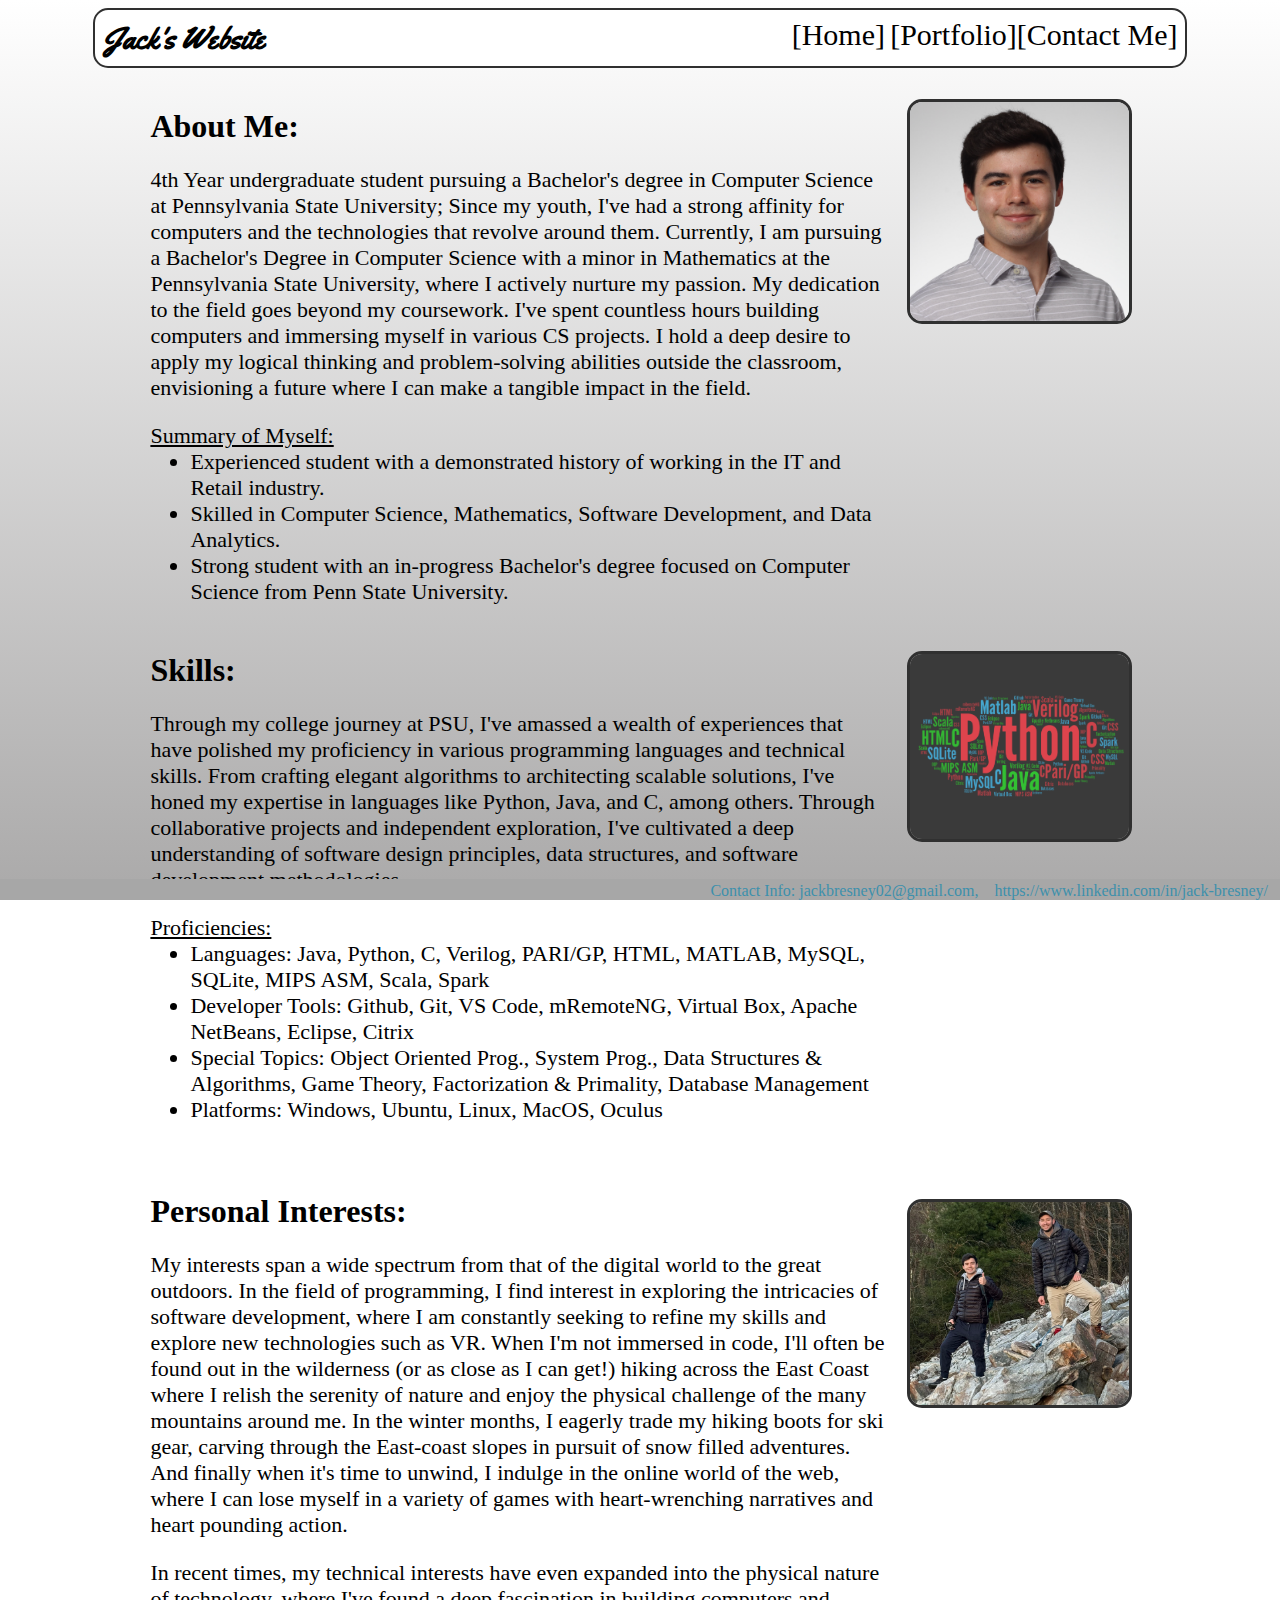
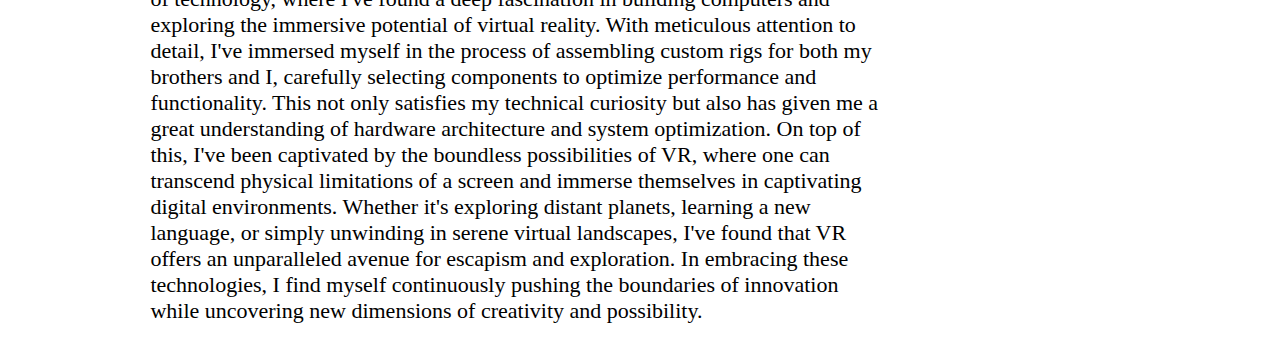
<file: index.html>
<!DOCTYPE html>
<html lang="en">
<head>
    <meta charset="UTF-8">
    <meta name="viewport" content="width=device-width, initial-scale=1.0">
    <title>Jack's Webpage: Home</title>
    <link rel="stylesheet" href="style.css">
    <link rel="preconnect" href="https://fonts.googleapis.com">
    <link rel="preconnect" href="https://fonts.gstatic.com" crossorigin>
    <link href="https://fonts.googleapis.com/css2?family=Yellowtail&display=swap" rel="stylesheet">
</head>
    <body>
        <header>
            <div class="menu_container">
                <div class="name">
                    <p class = "no_margin"><b>Jack's&nbspWebsite</b></p>
                </div>
                
                <div class="home">
                <a href="index.html">[Home]</a>
                </div>
                
                <div class="portfolio">
                <a href="portfolio.html">[Portfolio]</a>
                </div>
                
                <div class="contact">
                <a href="contact.html">[Contact&nbspMe]</a>
                </div>
                
            </div>
        </header>
        <br>
        <br>
        <div class="myContainer">
            <div class="itembox one">
                <h1>About Me:</h1>
                <p class = "bodypara">
                    4th Year undergraduate student pursuing a Bachelor's degree in Computer Science at Pennsylvania State University;

                    Since my youth, I've had a strong affinity for computers and the technologies that revolve around them. 
                    Currently, I am pursuing a Bachelor's Degree in Computer Science with a minor in Mathematics at the Pennsylvania State University, where I actively nurture my passion.

                    My dedication to the field goes beyond my coursework. I've spent countless hours building computers 
                    and immersing myself in various CS projects. I hold a deep desire to apply my logical thinking and problem-solving abilities outside the classroom, envisioning a future where I can make a tangible impact in the field.
                </p>
                <p class = "listheader"><u>Summary of Myself:</u></p>
                <ul>
                    <li>Experienced student with a demonstrated history of working in the IT and Retail industry.</li>
                    <li>Skilled in Computer Science, Mathematics, Software Development, and Data Analytics. </li>
                    <li>Strong student with an in-progress Bachelor's degree focused on Computer Science from Penn State University.</li>
                </ul>
            </div>
            <div class="itembox gridimg1"><img src="images/headshot.png" alt="Profile Picture of Jack"></div>

            <div class="itembox two">
                <h1>Skills:</h1>
                <p class = "bodypara">
                    Through my college journey at PSU, I've amassed a wealth of experiences that have polished my proficiency in 
                    various programming languages and technical skills. From crafting elegant algorithms to architecting scalable solutions, 
                    I've honed my expertise in languages like Python, Java, and C, among others. Through collaborative projects and independent exploration, 
                    I've cultivated a deep understanding of software design principles, data structures, and software development methodologies. 
                </p>
                <p class = "listheader"><u>Proficiencies:</u></p>
                <ul>
                    <li>Languages: Java, Python, C, Verilog, PARI/GP, HTML, MATLAB, MySQL, SQLite, MIPS ASM, Scala, Spark</li>
                    <li>Developer Tools: Github, Git, VS Code, mRemoteNG, Virtual Box, Apache NetBeans, Eclipse, Citrix</li>
                    <li>Special Topics: Object Oriented Prog., System Prog., Data Structures & Algorithms, Game Theory, Factorization & Primality, Database Management</li>
                    <li>Platforms: Windows, Ubuntu, Linux, MacOS, Oculus</li>
                </ul>
            </div>
            <div class="itembox gridimg2"><img src="images/Skills.png" alt="Skills word art"></div>

            <div class="itembox three">
                <h1>Personal Interests:</h1>
                <p class = "bodypara">
                    My interests span a wide spectrum from that of the digital world to the great outdoors. 
                    In the field of programming, I find interest in exploring the intricacies of software development, 
                    where I am constantly seeking to refine my skills and explore new technologies such as VR. When I'm not immersed in code, 
                    I'll often be found out in the wilderness (or as close as I can get!) hiking across the East Coast where I relish the serenity of nature
                    and enjoy the physical challenge of the many mountains around me. In the winter months, I eagerly trade my hiking boots for ski gear, 
                    carving through the East-coast slopes in pursuit of snow filled adventures. And finally when it's time to unwind, 
                    I indulge in the online world of the web, where I can lose myself in a variety of games with heart-wrenching narratives and 
                    heart pounding action.
                </p>
                <p class = "bodypara">
                    In recent times, my technical interests have even expanded into the physical nature of technology, 
                    where I've found a deep fascination in building computers and exploring the 
                    immersive potential of virtual reality. With meticulous attention to detail,
                    I've immersed myself in the process of assembling custom rigs for both my brothers and I, carefully selecting 
                    components to optimize performance and functionality. This not only satisfies
                    my technical curiosity but also has given me a great understanding of hardware architecture 
                    and system optimization. On top of this, I've been captivated by the boundless possibilities
                    of VR, where one can transcend physical limitations of a screen and immerse themselves in captivating 
                    digital environments. Whether it's exploring distant planets, learning a 
                    new language, or simply unwinding in serene virtual landscapes, I've found that VR offers 
                    an unparalleled avenue for escapism and exploration. In embracing these technologies,
                    I find myself continuously pushing the boundaries of innovation while uncovering new dimensions of creativity and possibility.
                </p>
            </div>
            <div class="itembox gridimg3"><img src="images/hiking.png" alt="Picture of Jack on a Mountain"></div>

        </div>
        <footer>
            <div class="footer">
                Contact Info: <a class="textLink" href="mailto:jackbresney02@gmail.com">jackbresney02@gmail.com,</a> &nbsp&nbsp <a class="textLink" href="https://www.linkedin.com/in/jack-bresney/">https://www.linkedin.com/in/jack-bresney/</a> &nbsp&nbsp
            </div>
        </footer>
        <script src="main.js"></script>
    </body>
</html>
</file>
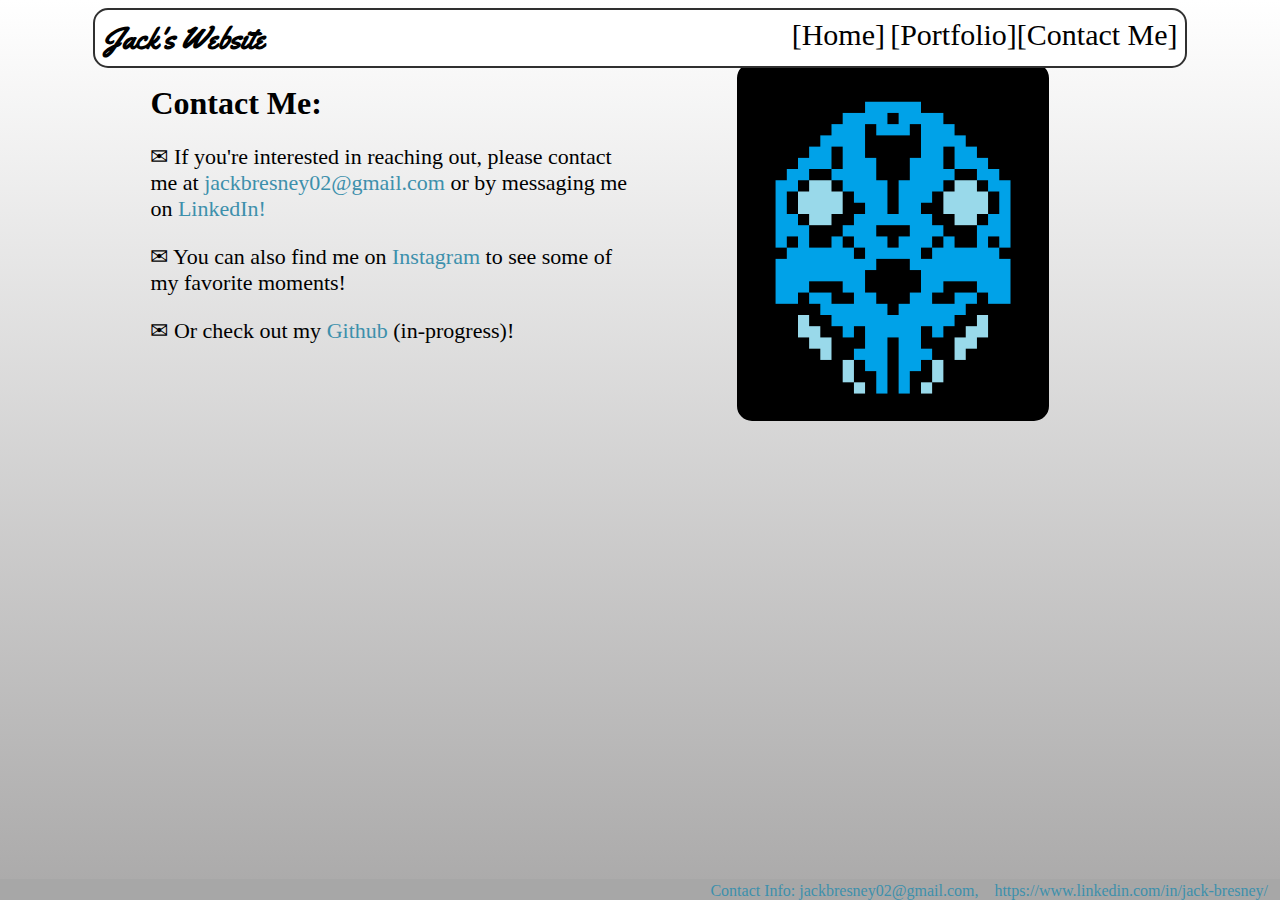
<file: contact.html>
<!DOCTYPE html>
<html lang="en">
<head>
    <meta charset="UTF-8">
    <meta name="viewport" content="width=device-width, initial-scale=1.0">
    <title>Jack's Webpage: Contact Me</title>
    <link rel="stylesheet" href="style.css">
    <link rel="preconnect" href="https://fonts.googleapis.com">
    <link rel="preconnect" href="https://fonts.gstatic.com" crossorigin>
    <link href="https://fonts.googleapis.com/css2?family=Yellowtail&display=swap" rel="stylesheet">
</head>
<body>
    <header>
        <div class="menu_container">
            <div class="name">
                <p class = "no_margin"><b>Jack's&nbspWebsite</b></p>
            </div>
            
            <div class="home">
            <a href="index.html">[Home]</a>
            </div>
            
            <div class="portfolio">
            <a href="portfolio.html">[Portfolio]</a>
            </div>
            
            <div class="contact">
            <a href="contact.html">[Contact&nbspMe]</a>
            </div>
            
        </div>
    </header>

    <div class="myContainerContact">
        <div class="itembox oneContact">
            <h1>Contact Me:</h1>
            <p class = "bodypara">
                &#9993 If you're interested in reaching out, please contact me at <a class="textLink" href="mailto:jackbresney02@gmail.com">jackbresney02@gmail.com</a> or by messaging me on <a class="textLink" href="https://www.linkedin.com/in/jack-bresney/">LinkedIn!</a>
            </p>

            <p class = "bodypara">
                &#9993 You can also find me on <a class="textLink" href="https://www.instagram.com/jack.bres/">Instagram</a> to see some of my favorite moments!
            </p>

            <p class = "bodypara">
                &#9993 Or check out my <a class="textLink" href="https://github.com/jakaals">Github</a> (in-progress)!
            </p>
        </div>

        <div class="itembox gridimg1Contact"><img class = "emblem" src="images/InsigBlue.png" alt="Personal Logo"></div>
    </div>
    
    <footer>
        <div class="footer">
            Contact Info: <a class="textLink" href="mailto:jackbresney02@gmail.com">jackbresney02@gmail.com,</a> &nbsp&nbsp <a class="textLink" href="https://www.linkedin.com/in/jack-bresney/">https://www.linkedin.com/in/jack-bresney/</a> &nbsp&nbsp
        </div>
    </footer>
</body>
</html>
</file>
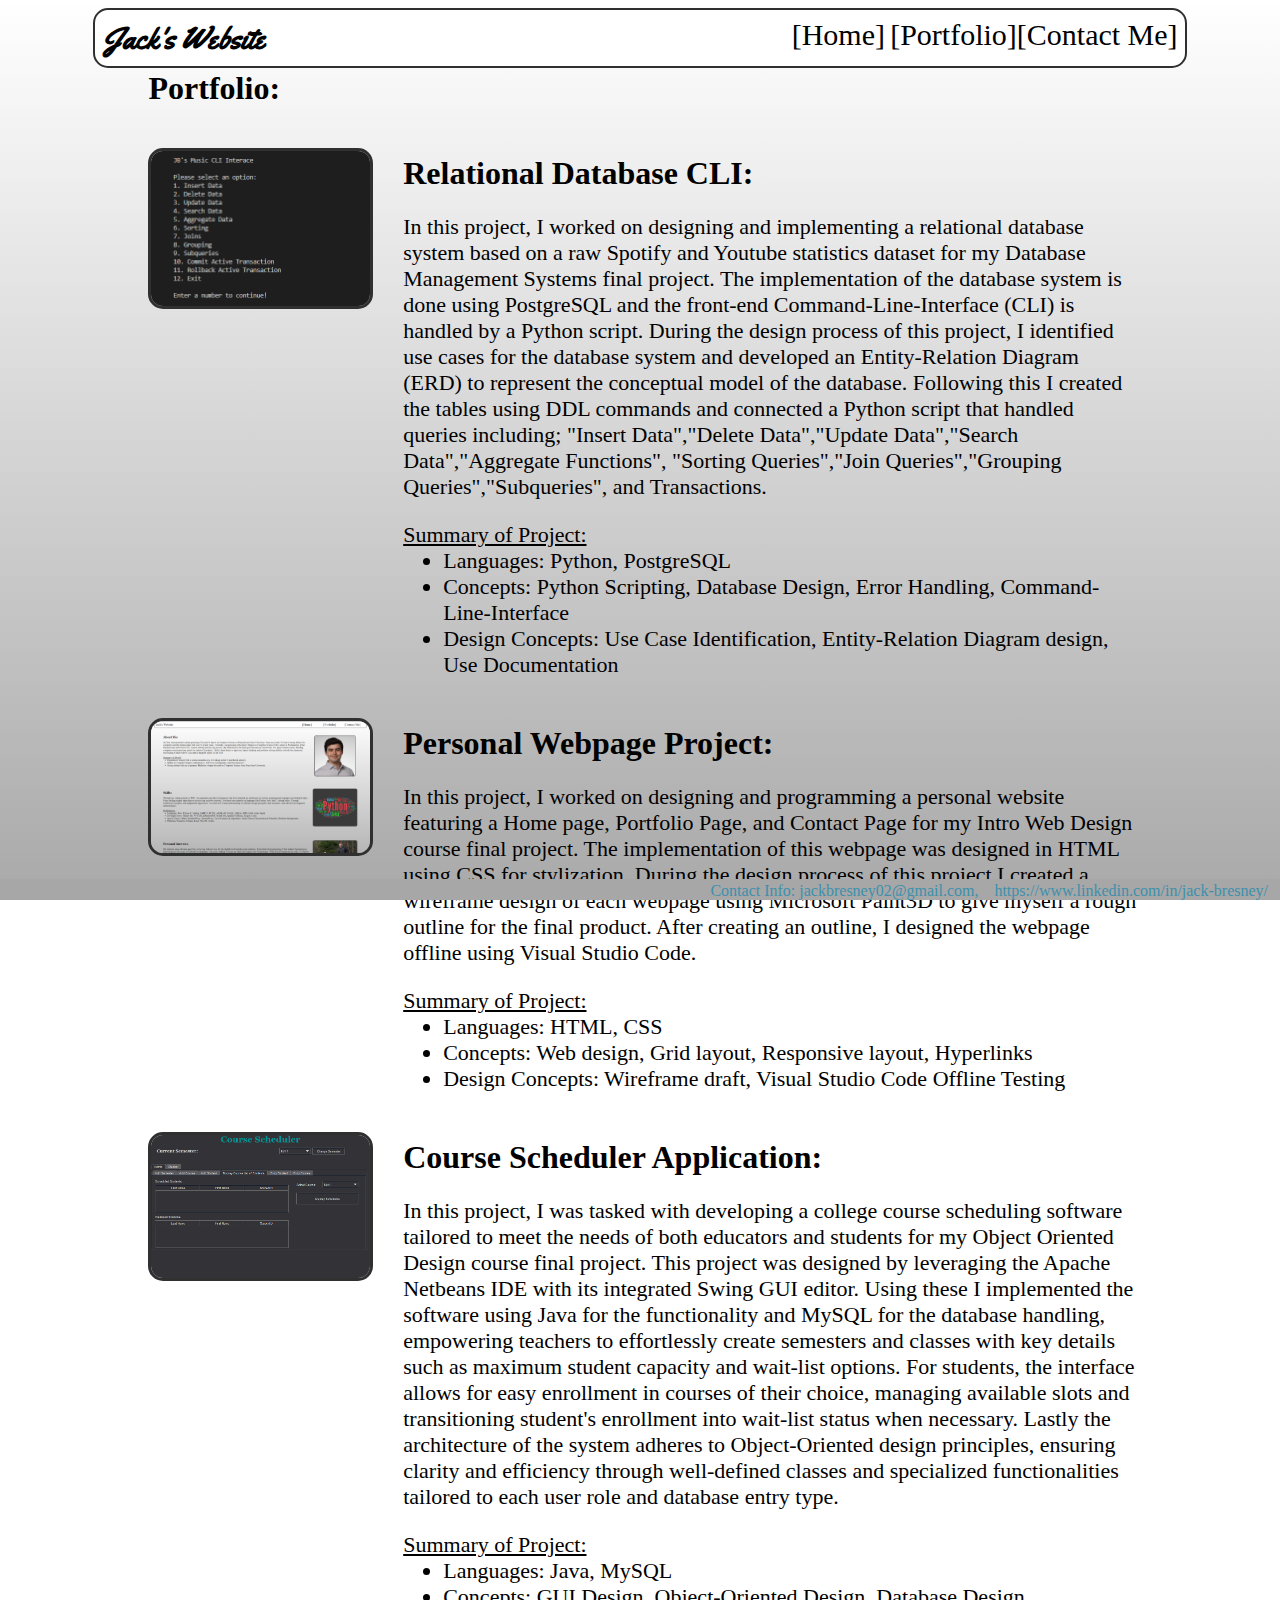
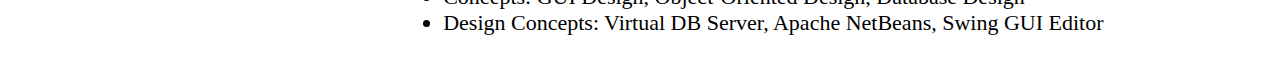
<file: portfolio.html>
<!DOCTYPE html>
<html lang="en">
<head>
    <meta charset="UTF-8">
    <meta name="viewport" content="width=device-width, initial-scale=1.0">
    <title>Jack's Webpage: Portfolio</title>
    <link rel="stylesheet" href="style.css">
    <link rel="preconnect" href="https://fonts.googleapis.com">
    <link rel="preconnect" href="https://fonts.gstatic.com" crossorigin>
    <link href="https://fonts.googleapis.com/css2?family=Yellowtail&display=swap" rel="stylesheet">
</head>
<body>
    <header>
        <div class="menu_container">
            <div class="name">
                <p class = "no_margin"><b>Jack's&nbspWebsite</b></p>
            </div>
            
            <div class="home">
            <a href="index.html">[Home]</a>
            </div>
            
            <div class="portfolio">
            <a href="portfolio.html">[Portfolio]</a>
            </div>
            
            <div class="contact">
            <a href="contact.html">[Contact&nbspMe]</a>
            </div>
            
        </div>
    </header>


    <div class="myContainerPortfolio">
        <div class="topPort"><h1>Portfolio:</h1></div>
        <div class="itembox gridimg1Port"><img src="images/CLI.png" alt="CLI UI"></div>
        <div class="itembox onePort">
            <h1>Relational Database CLI:</h1>
            <p class = "bodypara">
                In this project, I worked on designing and implementing a relational database system based on a raw Spotify and Youtube statistics dataset for my Database Management Systems final project. 
                The implementation of the database system is done using PostgreSQL and the front-end Command-Line-Interface (CLI) is handled by a Python script.
                During the design process of this project, I identified use cases for the database system and developed an Entity-Relation Diagram (ERD) to represent the conceptual model of the database.
                Following this I created the tables using DDL commands and connected a Python script that handled queries including; "Insert Data","Delete Data","Update Data","Search Data","Aggregate Functions",
                "Sorting Queries","Join Queries","Grouping Queries","Subqueries", and Transactions.
            </p>
            <p class = "listheader"><u>Summary of Project:</u></p>
            <ul>
                <li>Languages: Python, PostgreSQL</li>
                <li>Concepts: Python Scripting, Database Design, Error Handling, Command-Line-Interface</li>
                <li>Design Concepts: Use Case Identification, Entity-Relation Diagram design, Use Documentation</li>
            </ul>
        </div>

        <div class="itembox gridimg2Port"><img src="images/webpage.png" alt="Picture of this webpage"></div>
        <div class="itembox twoPort">
            <h1>Personal Webpage Project:</h1>
            <p class = "bodypara">
                In this project, I worked on designing and programming a personal website featuring a Home page, Portfolio Page, and Contact Page for my Intro Web Design course final project.
                The implementation of this webpage was designed in HTML using CSS for stylization. During the design process of this project I created a wireframe design of each webpage using Microsoft Paint3D to give myself a rough outline for the final product.
                After creating an outline, I designed the webpage offline using Visual Studio Code.
            </p>
            <p class = "listheader"><u>Summary of Project:</u></p>
            <ul>
                <li>Languages: HTML, CSS</li>
                <li>Concepts: Web design, Grid layout, Responsive layout, Hyperlinks</li>
                <li>Design Concepts: Wireframe draft, Visual Studio Code Offline Testing</li>
            </ul>
        </div>

        <div class="itembox gridimg3Port"><img src="images/scheduler.png" alt="Course scheduler image"></div>
        <div class="itembox threePort">
            <h1>Course Scheduler Application:</h1>
            <p class = "bodypara">
                In this project, I was tasked with developing a college course scheduling software tailored to meet the needs of both educators and students for my Object Oriented Design course final project. This project was designed by leveraging the Apache Netbeans IDE with its integrated 
                Swing GUI editor. Using these I implemented the software using Java for the functionality and MySQL for the database handling, empowering teachers to effortlessly create semesters and classes with key details such as maximum student capacity and wait-list options.
                For students, the interface allows for easy enrollment in courses of their choice, managing available slots and transitioning student's enrollment into wait-list status when necessary. 
                Lastly the architecture of the system adheres to Object-Oriented design principles, ensuring clarity and efficiency through well-defined classes and specialized functionalities tailored to each user role and database entry type.
            </p>
            <p class = "listheader"><u>Summary of Project:</u></p>
            <ul>
                <li>Languages: Java, MySQL</li>
                <li>Concepts: GUI Design, Object-Oriented Design, Database Design</li>
                <li>Design Concepts: Virtual DB Server, Apache NetBeans, Swing GUI Editor</li>
            </ul>
        </div>
        
    </div>
    <footer>
        <div class="footer">
            Contact Info: <a class="textLink" href="mailto:jackbresney02@gmail.com">jackbresney02@gmail.com,</a> &nbsp&nbsp <a class="textLink" href="https://www.linkedin.com/in/jack-bresney/">https://www.linkedin.com/in/jack-bresney/</a> &nbsp&nbsp
        </div>
    </footer>
</body>
</html>
</file>
<file: style.css>
body {
    background-image: linear-gradient(#ffffff, #aaa9a9);
    background-attachment: fixed;
}

img{
    margin:0 auto;
    object-fit: cover;
    max-width:90%;
    max-height:90%;
    height: auto;
    width: auto;
    border: 3px solid rgb(48, 48, 48);
    border-radius: 15px;
}

.emblem{
  border: 5px solid rgb(0, 0, 0);
  background-color: black;
}

.menu_container {
    display: flex;
    font-family: 'Inconsolata';
    font-size: 30px;
    justify-content: space-between;
    border: 2px solid rgb(48, 48, 48);
    padding: 0.6%;
    background-color: white;
    border-radius: 15px;
    position: fixed;
    left:0;
    right:0;
    width: 84%;
    margin:auto;
  }
  
.name {
    flex-basis: 70%;
  }
  
.no_margin{
    margin: 0;
    margin-left:1px;
    font-family: 'Yellowtail';
  }

.home{
    flex-basis: 10%;
  }
  
.portfolio{
    flex-basis: 10%;
  }
  
.contact{
    flex-basis: 10%;
  }


a {
    color: inherit;
    text-decoration: inherit;
  }
  
a:hover {
    color: #8f9294;
  }

.textLink{
  color: rgb(61, 144, 172)
}

.textLink:hover {
  color: rgb(96, 191, 223)
}

  
/*CSS for Index/Home Page*/
.myContainer {
    display: grid;
    grid-template-columns: 1fr 1fr 1fr 1fr;
    grid-auto-rows: minmax(0, auto);
    margin-left: 10%;
    margin-right: 10%;
  }

  .itembox {
    color: black;
    padding: .3em;
  }

  .one {
    grid-column: 1 / 4;
    padding-left: 1em;
    margin-top: 5%;
  }

  .gridimg1{
    margin-top: 20%;
    display: inline-block;
    text-align: center;
  }
  .gridimg2{
    display: inline-block;
    text-align: center;
    margin-top:8%;
  }
  .gridimg3{
    display: inline-block;
    text-align: center;
    margin-top:20%;
    }

  .two {
    grid-column: 1 / 4;
    padding-left: 1em;
  }


  .three {
    grid-column: 1 / 4;
    padding-left: 1em;
    margin-top:3%;
  }

  .bodypara {
    font-size: 22px;
  }

  .listheader {
    font-size: 22px;
    margin-bottom:0%
  }

  ul {
    margin-top: 0%;
  }

  li{
    font-size: 22px;
  }

  /*CSS for Portfolio Page*/
  .myContainerPortfolio {
    display: grid;
    grid-template-columns: 1fr 1fr 1fr 1fr;
    grid-auto-rows: minmax(0, auto);
    margin-left: 10%;
    margin-right: 10%;
  }

  .topPort{
    grid-row: 1/2;
    grid-column: 1/5;
    margin-top:4%;
    margin-left: 1.4%;
  }

  .onePort {
    grid-column: 2 / 5;
    grid-row: 2 / 4;
    padding-left: 1em;
  }

  .twoPort {
    grid-column: 2 / 5;
    grid-row: 4 / 6;
    padding-left: 1em;
  }

  .threePort {
    grid-column: 2 / 5;
    grid-row: 6 / 8;
    padding-left: 1em;
  }

  .gridimg1Port{
    margin-top:6%;
    display: inline-block;
    text-align: center;
    grid-column:1 / 2;
    grid-row: 2 / 4;
  }
  .gridimg2Port{
    margin-top:6%;
    display: inline-block;
    text-align: center;
    grid-column:1 / 2;
    grid-row: 4 / 6;
  }
  .gridimg3Port{
    margin-top:6%;
    display: inline-block;
    text-align: center;
    grid-column:1 / 2;
    grid-row: 6 / 8;
  }

  /*CSS for Contact Page*/
  .myContainerContact {
    display: grid;
    grid-template-columns: 1fr 1fr;
    grid-auto-rows: minmax(0, auto);
    margin-left: 10%;
    margin-right: 10%;
  }
  .oneContact {
    grid-column: 1 / 2;
    grid-row: 2 / 3;
    padding-left: 1em;
    margin-top: 10%;
  }

  .gridimg1Contact{
    display: inline-block;
    text-align: center;
    grid-column:2 / 3;
    grid-row: 2 / 3;
    margin-top: 10%
  }

  /*CSS for Footer*/
  .footer {
    position: fixed;
    left: 0;
    bottom: 0;
    width: 100%;
    height:2%;
    background-color: rgb(167, 167, 167);
    color: rgb(61, 144, 172);
    text-align: right;
    padding-top:0.2%;
  }

/*CSS for Responsive Layout*/
  @media (max-width: 1000px) {
    .myContainer {
      grid-template-columns: 1fr;
      grid-template-rows: 500px auto 500px auto 500px auto;
      margin-left: 0%;
      margin-right: 0%;
    }
    .one{
      grid-row: 2/3;
      margin-top: 0%;
    }
    .gridimg1{
      grid-row: 1/2;
      margin-top: 5%;
    }
    .two{
      grid-row: 4/5;
      margin-top: 0%;
    }
    .gridimg2{
      grid-row: 3/4;
      margin-top: 0%;
    }
    .three{
      grid-row: 6/7;
      margin-top: 0%;
    }
    .gridimg3{
      grid-row: 5/6;
      margin-top: 0%;
    }
    .menu_container{
        font-size: 25px;
    }
    h1{
      font-size: 1.5em;
    }
    .bodypara{
      font-size:20px;
    }
    .listheader{
      font-size:20px;
    }
    li{
      font-size:20px;
    }
    .myContainerContact {
      grid-template-columns: 1fr;
      margin-left: 0%;
      margin-right: 0%;
    }
    .oneContact {
      grid-column: 1 / 2;
      grid-row: 1/2;
    }
    .gridimg1Contact{
      grid-column: 1 / 2;
      grid-row: 2/3;
    }
    .myContainerPortfolio {
      grid-template-columns: 1fr;
      margin-left: 0%;
      margin-right: 0%;
    }
    .onePort {
      grid-column: 1 / 2;
      grid-row: 2 / 3;
    }
    .twoPort {
      grid-column: 1 / 2;
      grid-row: 4 / 5;
    }
    .threePort {
      grid-column: 1 / 2;
      grid-row: 6 / 7;
    }
    .gridimg1Port{
      grid-column: 1 / 2;
      grid-row: 3 / 4;
    }
    .gridimg2Port{
      grid-column:1 / 2;
      grid-row: 5/6;
    }
    .gridimg3Port{
      grid-column:1 / 2;
      grid-row: 7/8;
    }
    .topPort{
      margin-left: 4%;
      padding-top: 8%;
    }
  }

@media (max-width: 500px) {
    .menu_container{
        font-size: 18px;
    }
    .myContainer{
      grid-auto-rows: minmax(0, auto);
    }
    h1{
      font-size: 1.25em;
    }
    .bodypara{
      font-size:15px;
    }
    .listheader{
      font-size:15px;
    }
    li{
      font-size:15px;
    }
    .footer{
      display:none;
    }
  }
</file>
